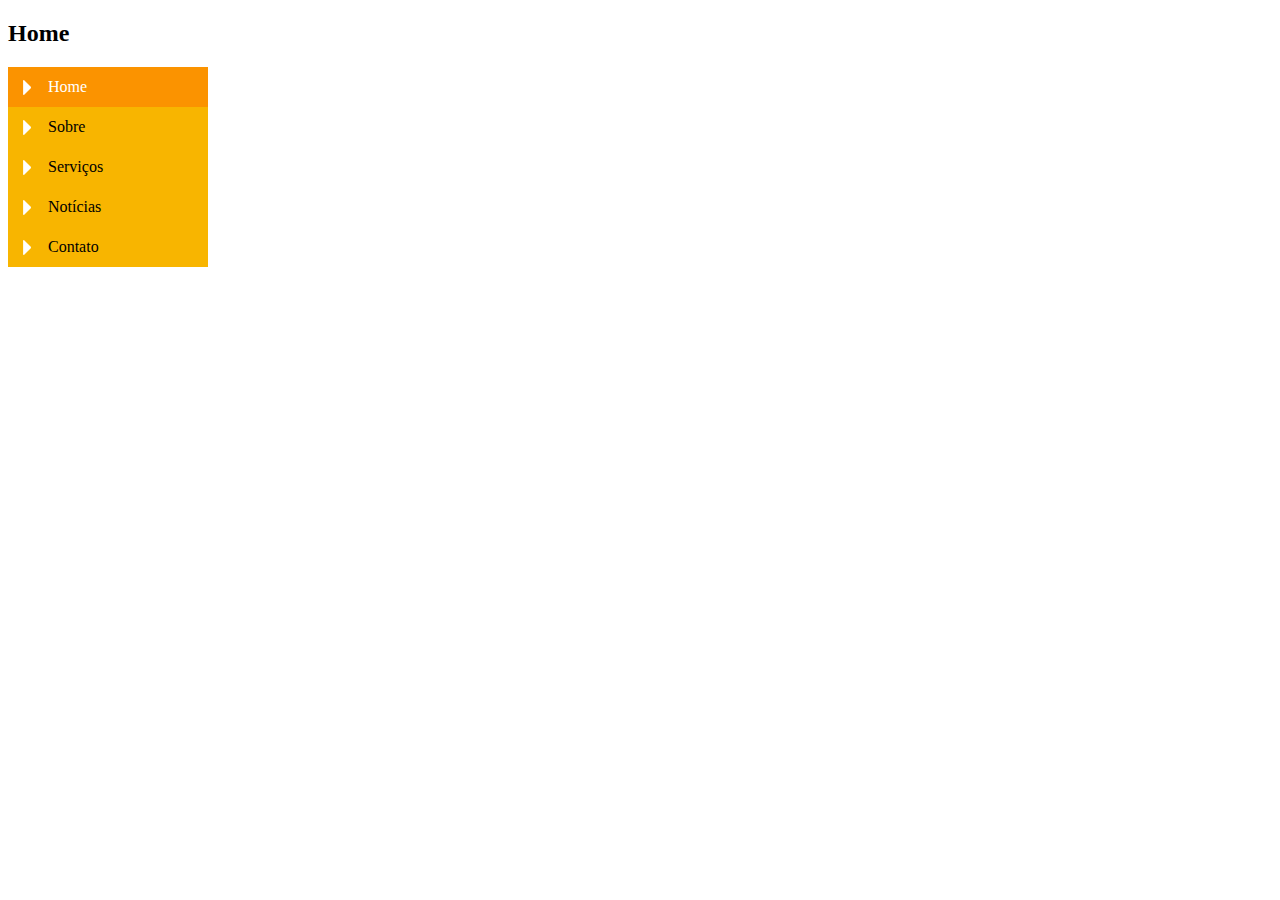
<file: index.html>
<!DOCTYPE html>
<html lang="pt-br">
<head>
    <meta charset="UTF-8">
    <meta name="viewport" content="width=device-width, initial-scale=1.0">
    <link rel="stylesheet" type="text/css" href="css/estilo.css">
    <title>Navegação Vertical</title>
</head>
<body id="home">
    
    <h2>Home</h2>
    <ul id="navegacao">
        <li class="home"><a href="index.html">Home</a></li>
        <li class="sobre"><a href="sobre.html">Sobre</a></li>
        <li class="servicos"><a href="servicos.html">Serviços</a></li>
        <li class="noticias"><a href="noticias.html">Notícias</a></li>
        <li class="contato"><a href="contato.html">Contato</a></li>
    </ul>
    <!--<ul>
        <li>Ir ao dentista</li>
        <li>Ir ao supermercado</li>
        <li>Fazer o almoço</li>
        <li>Assistir séries</li>
        <li>Correr no parque</li>
    </ul>-->
</body>
</html>
</file>
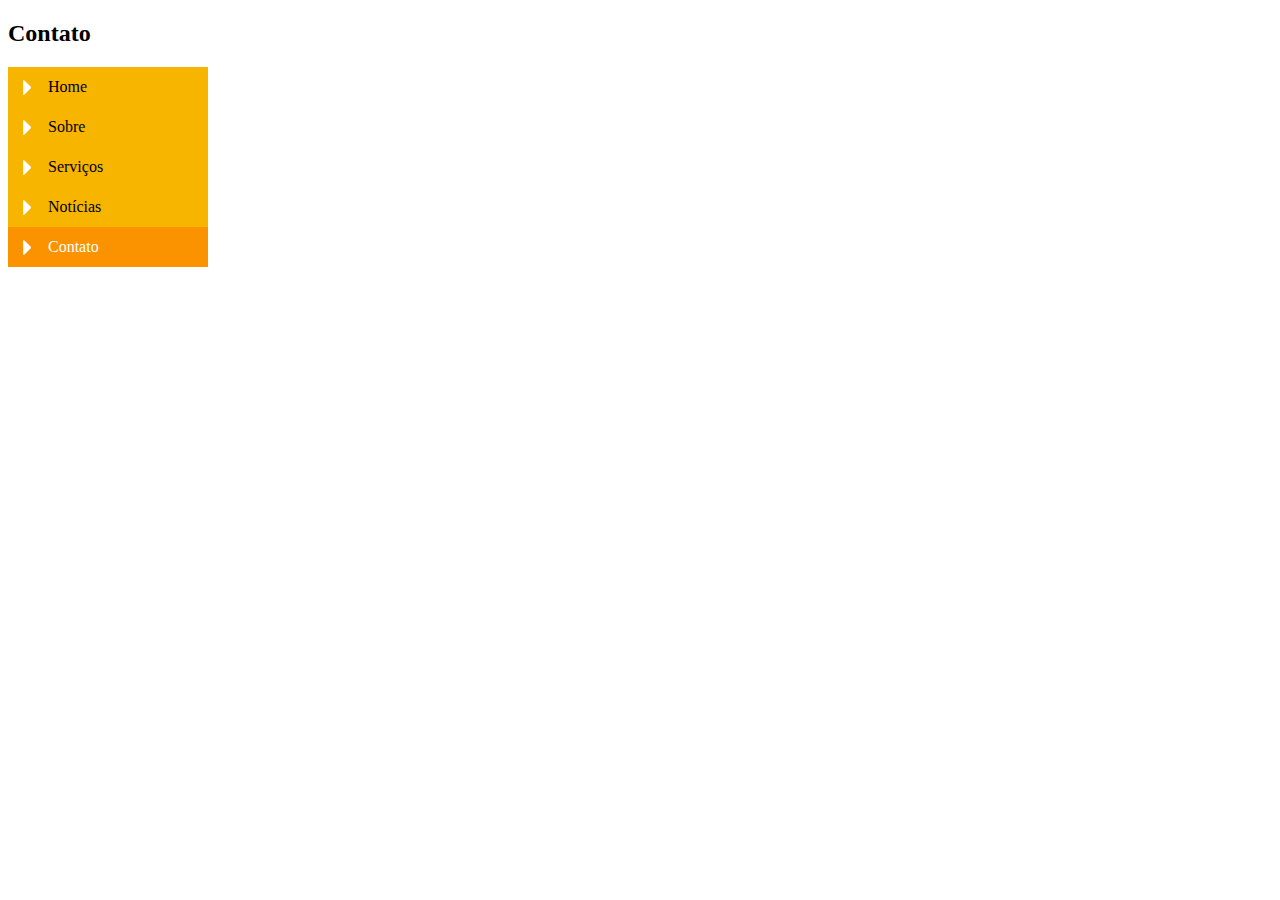
<file: contato.html>
<!DOCTYPE html>
<html lang="pt-br">
<head>
    <meta charset="UTF-8">
    <meta name="viewport" content="width=device-width, initial-scale=1.0">
    <link rel="stylesheet" type="text/css" href="css/estilo.css">
    <title>Navegação Vertical</title>
</head>
<body id="contato">
    
    <h2>Contato</h2>
    <ul id="navegacao">
        <li class="home"><a href="index.html">Home</a></li>
        <li class="sobre"><a href="sobre.html">Sobre</a></li>
        <li class="servicos"><a href="servicos.html">Serviços</a></li>
        <li class="noticias"><a href="noticias.html">Notícias</a></li>
        <li class="contato"><a href="contato.html">Contato</a></li>
    </ul>
    <!--<ul>
        <li>Ir ao dentista</li>
        <li>Ir ao supermercado</li>
        <li>Fazer o almoço</li>
        <li>Assistir séries</li>
        <li>Correr no parque</li>
    </ul>-->
</body>
</html>
</file>
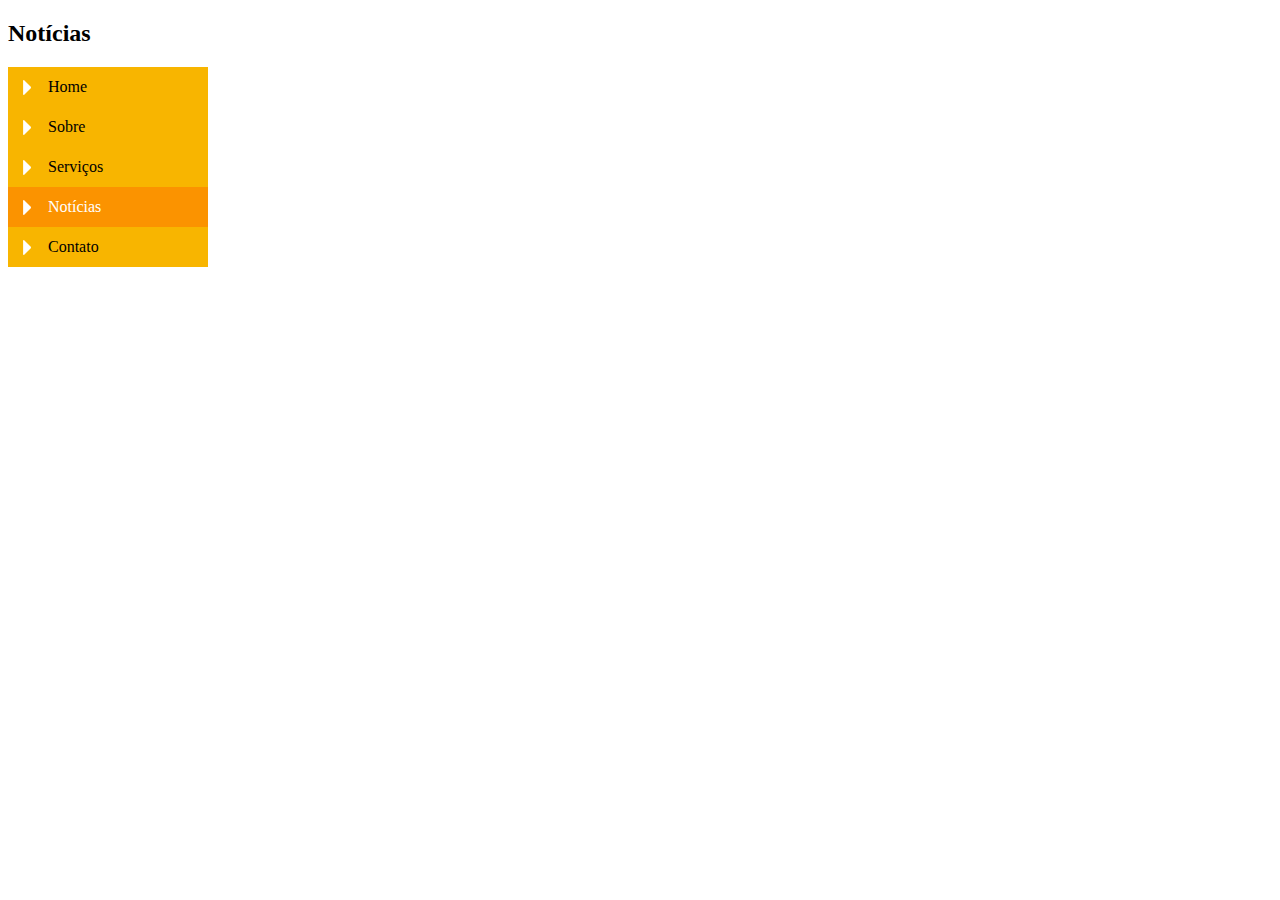
<file: noticias.html>
<!DOCTYPE html>
<html lang="pt-br">
<head>
    <meta charset="UTF-8">
    <meta name="viewport" content="width=device-width, initial-scale=1.0">
    <link rel="stylesheet" type="text/css" href="css/estilo.css">
    <title>Navegação Vertical</title>
</head>
<body id="noticias">
    
    <h2>Notícias</h2>
    <ul id="navegacao">
        <li class="home"><a href="index.html">Home</a></li>
        <li class="sobre"><a href="sobre.html">Sobre</a></li>
        <li class="servicos"><a href="servicos.html">Serviços</a></li>
        <li class="noticias"><a href="noticias.html">Notícias</a></li>
        <li class="contato"><a href="contato.html">Contato</a></li>
    </ul>
    <!--<ul>
        <li>Ir ao dentista</li>
        <li>Ir ao supermercado</li>
        <li>Fazer o almoço</li>
        <li>Assistir séries</li>
        <li>Correr no parque</li>
    </ul>-->
</body>
</html>
</file>
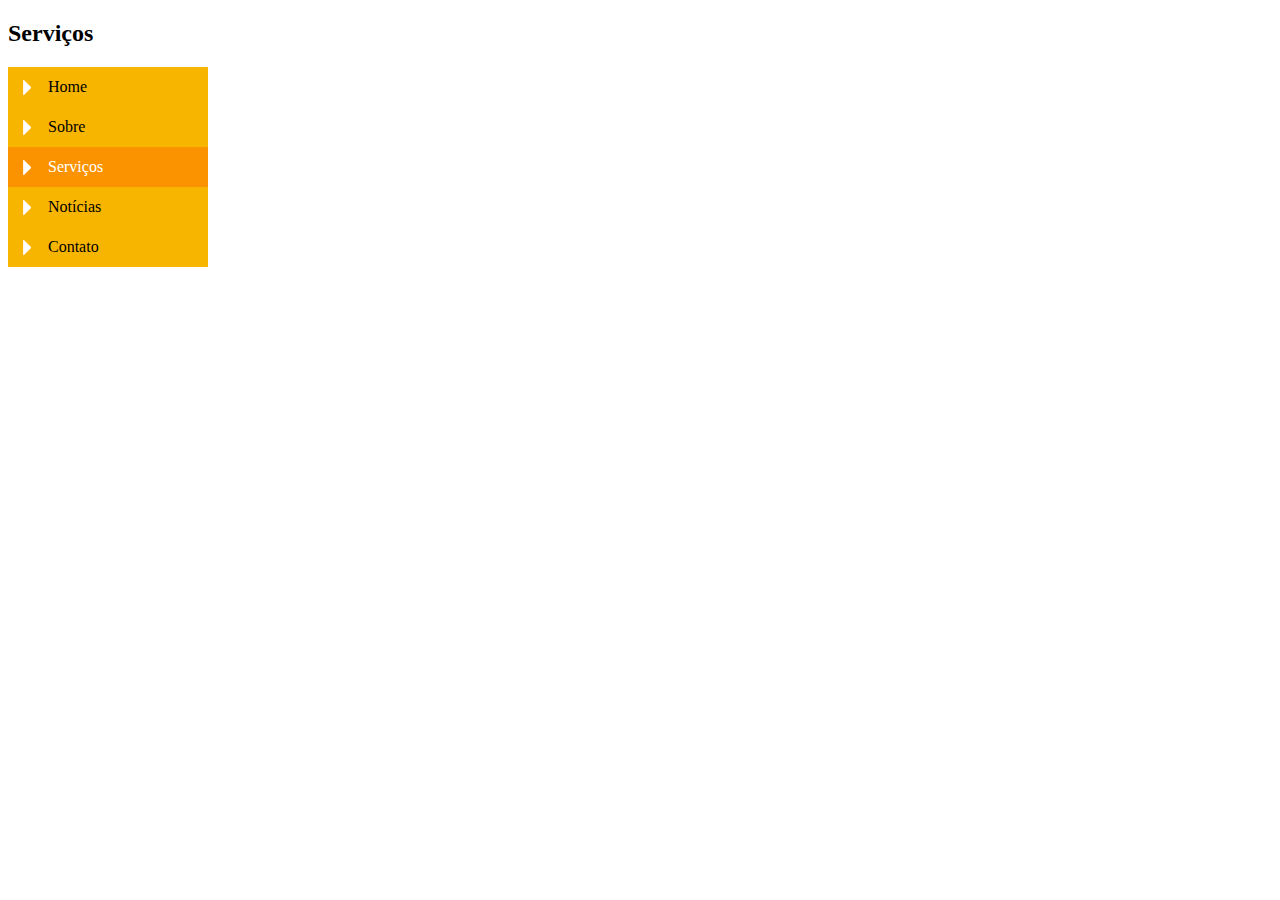
<file: servicos.html>
<!DOCTYPE html>
<html lang="pt-br">
<head>
    <meta charset="UTF-8">
    <meta name="viewport" content="width=device-width, initial-scale=1.0">
    <link rel="stylesheet" type="text/css" href="css/estilo.css">
    <title>Navegação Vertical</title>
</head>
<body id="servicos">
    
    <h2>Serviços</h2>
    <ul id="navegacao">
        <li class="home"><a href="index.html">Home</a></li>
        <li class="sobre"><a href="sobre.html">Sobre</a></li>
        <li class="servicos"><a href="servicos.html">Serviços</a></li>
        <li class="noticias"><a href="noticias.html">Notícias</a></li>
        <li class="contato"><a href="contato.html">Contato</a></li>
    </ul>
    <!--<ul>
        <li>Ir ao dentista</li>
        <li>Ir ao supermercado</li>
        <li>Fazer o almoço</li>
        <li>Assistir séries</li>
        <li>Correr no parque</li>
    </ul>-->
</body>
</html>
</file>
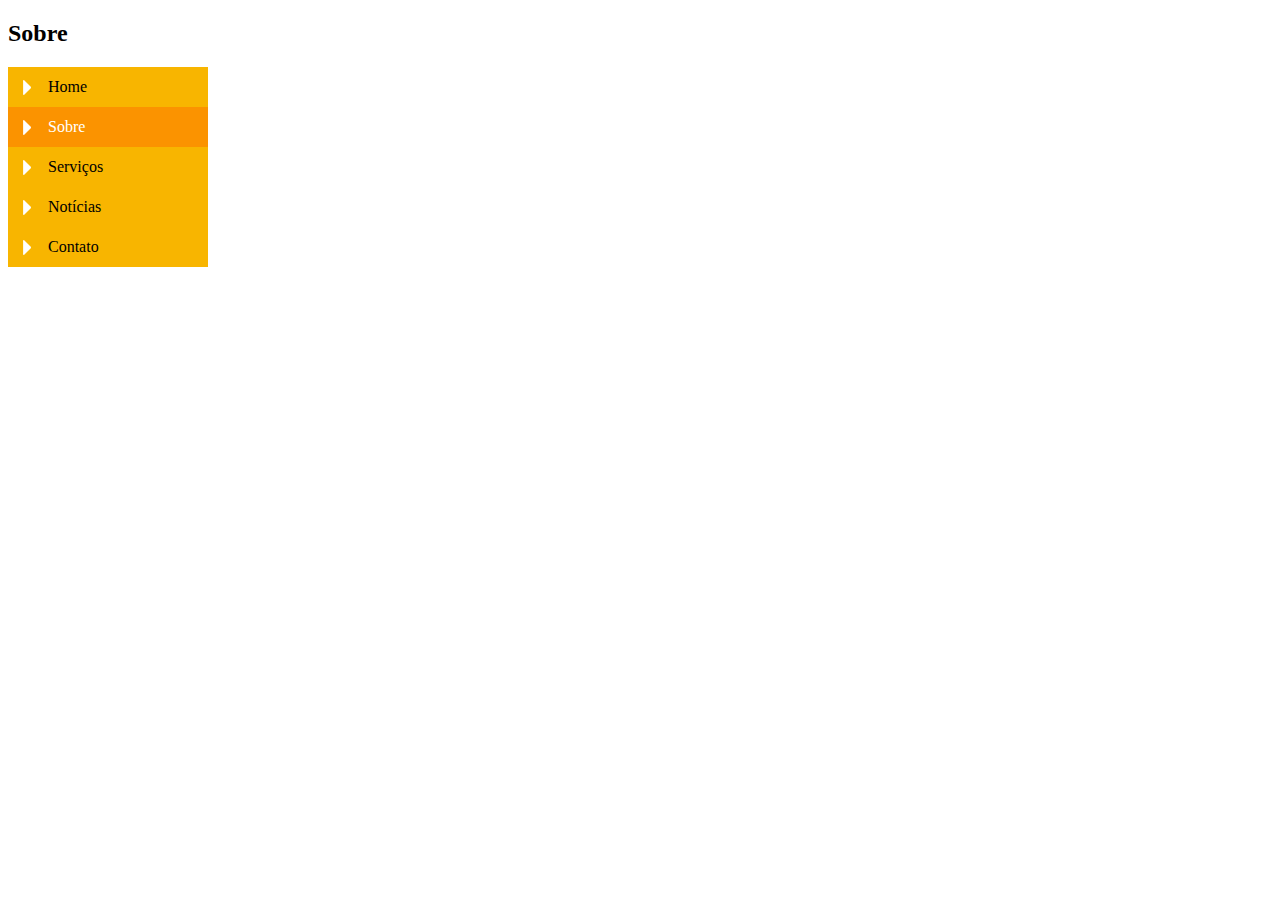
<file: sobre.html>
<!DOCTYPE html>
<html lang="pt-br">
<head>
    <meta charset="UTF-8">
    <meta name="viewport" content="width=device-width, initial-scale=1.0">
    <link rel="stylesheet" type="text/css" href="css/estilo.css">
    <title>Navegação Vertical</title>
</head>
<body id="sobre">
    
    <h2>Sobre</h2>
    <ul id="navegacao">
        <li class="home"><a href="index.html">Home</a></li>
        <li class="sobre"><a href="sobre.html">Sobre</a></li>
        <li class="servicos"><a href="servicos.html">Serviços</a></li>
        <li class="noticias"><a href="noticias.html">Notícias</a></li>
        <li class="contato"><a href="contato.html">Contato</a></li>
    </ul>
    <!--<ul>
        <li>Ir ao dentista</li>
        <li>Ir ao supermercado</li>
        <li>Fazer o almoço</li>
        <li>Assistir séries</li>
        <li>Correr no parque</li>
    </ul>-->
</body>
</html>
</file>
<file: css/estilo.css>
/*
ul {
    list-style-type: none;
    margin: 0px;
    padding: 0px;
}

li {
    padding: 10px 20px;
    background: url(../imagens/seta.png) no-repeat left center;
}
*/

/* ******LISTA DE NAVEGAÇÃO VERTICAL****** */
ul {
    margin: 0px;
    padding: 0px;
    list-style-type: none;
}

ul a {
    /*border: 1px solid red;*/
    width: 200px;
    height: 40px;
    display: block;
    color: #000;
    text-decoration: none;
    text-indent: 40px;
    line-height: 40px;
    background: #f7b600 url(../imagens/menu.png);
}

a:hover{
    background-position: right bottom;
    background-color: #f99200;
    color: rgb(255, 255, 255);
}

#home #navegacao .home a, #sobre #navegacao .sobre a, #servicos #navegacao .servicos a, #noticias #navegacao .noticias a, #contato #navegacao .contato a {
    background-position: right bottom;
    background-color: #f99200;
    color: rgb(255, 255, 255);
}
</file>
